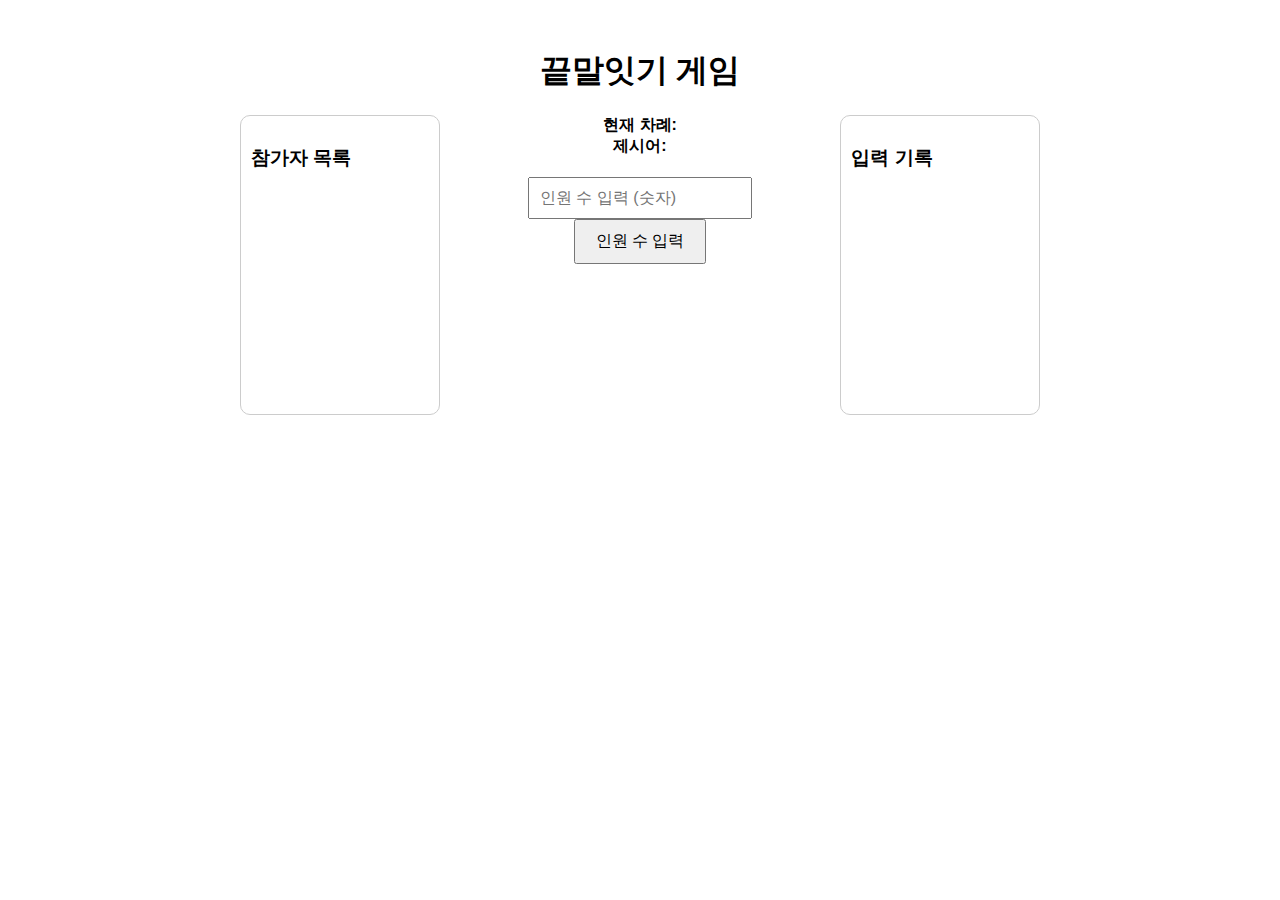
<file: index.html>
<!DOCTYPE html>
<html>
<head>
  <meta charset="utf-8" />
  <title>끝말잇기 - 김현탁</title>
  <link rel="stylesheet" href="css/word-relay.css" />
</head>

<body>
  <h1>끝말잇기 게임</h1>

  <div class="game-container">
    <!-- 좌측: 참가자 목록 -->
    <div class="left-panel">
      <h3>참가자 목록</h3>
      <ul id="player-list"></ul>
    </div>

    <!-- 중앙: 게임 플레이 -->
    <div class="center-panel">
      <div><strong>현재 차례:</strong> <span id="order"></span></div>
      <div><strong>제시어:</strong> <span id="word"></span></div>

      <div class="input-area">
        <input type="text" />
        <button>입력</button>
      </div>
    </div>

    <!-- 우측: 단어 기록 -->
    <div class="right-panel">
      <h3>입력 기록</h3>
      <ul id="word-history"></ul>
    </div>
  </div>
  <button id="restart-btn" style="display: none; margin-top: 20px;">게임 다시 시작</button>
  <script src="js/word-relay.js"></script>
</body>
</html>
</file>
<file: css/word-relay.css>
/* 기본 샘플 페이지용 최소 스타일 */
input[type="text"] { outline: none; }

body {
  font-family: sans-serif;
  display: flex;
  flex-direction: column;
  align-items: center;
  padding: 20px;
}

.game-container {
  display: flex;
  justify-content: space-between;
  width: 800px;
}

.left-panel, .right-panel {
  width: 200px;
  padding: 10px;
  border: 1px solid #ccc;
  border-radius: 10px;
  min-height: 300px;
  box-sizing: border-box;
}

.left-panel {
  text-align: left;
}

.center-panel {
  flex-grow: 1;
  padding: 0 20px;
  text-align: center;
}

.input-area {
  margin-top: 20px;
}

.input-area input {
  width: 200px;
  padding: 10px;
  font-size: 16px;
}

.input-area button {
  padding: 10px 20px;
  font-size: 16px;
}

#word-history {
  list-style: none;
  padding: 0;
}
</file>
